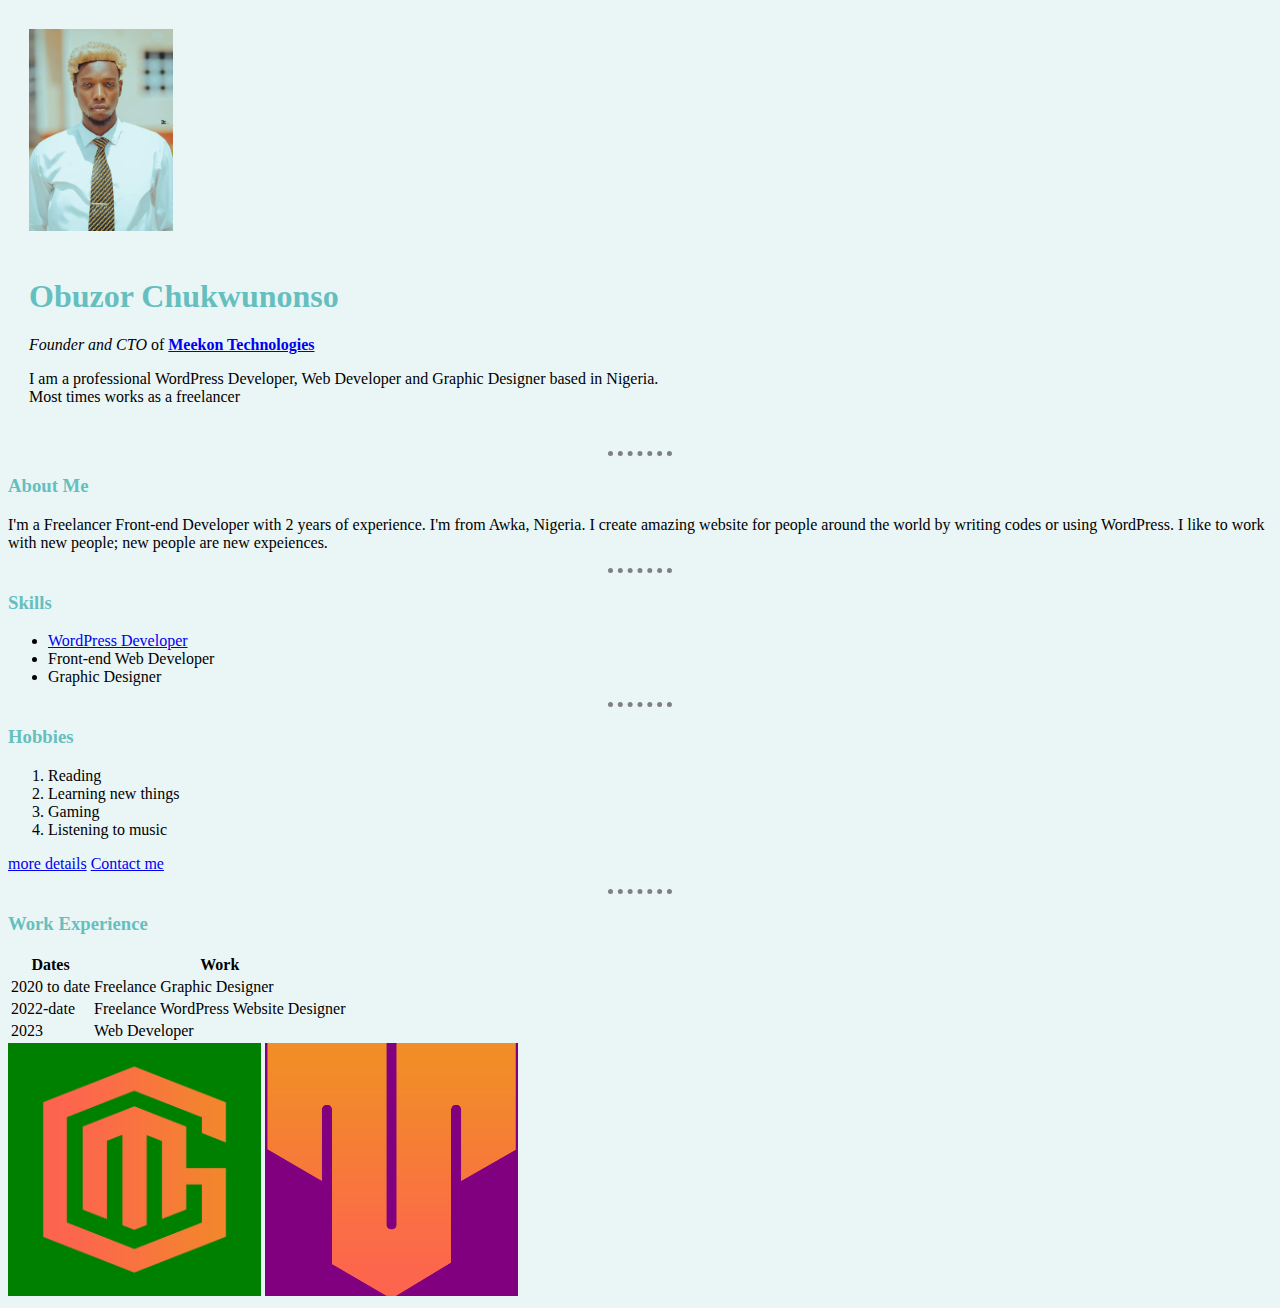
<file: index.html>
<!DOCTYPE html>
<html lang="en" dir="ltr">
  <head>
    <meta charset="utf-8">
    <title>Meekon HTML site</title>
    <link rel="stylesheet" href="css/style.css">
  </head>

  <body>
    <table cellspacing="20">
      <tr>
        <td>
          <img class="Meek" src="Meek SRC.jpg" alt="Obuzor Chukwunonso">
        </td>
      </tr>
      <tr>
        <td>
          <h1>Obuzor Chukwunonso</h1>
          <p><em>Founder and CTO</em> of <strong><a href="https://meekon.ng">Meekon Technologies</a></strong></p>
          <p>I am a professional WordPress Developer, Web Developer and Graphic Designer based in Nigeria. <br>Most times works as
            a freelancer</p>
        </td>
      </tr>
    </table>
    <hr>
    <h3>About Me</h3>
    <p>I'm a Freelancer Front-end Developer with 2 years of experience. I'm from Awka, Nigeria.
      I create amazing website for people around the world by writing codes or using WordPress. I like to work with new people;
      new people are new expeiences.</p>
    <hr>
    <h3>Skills</h3>
    <ul>
      <li><a href="https://wordpress.org">WordPress Developer</a></li>
      <li>Front-end Web Developer</li>
      <li>Graphic Designer</li>
    </ul>
    <hr>
    <h3> Hobbies</h3>
    <ol>
      <li>Reading</li>
      <li>Learning new things</li>
      <li>Gaming</li>
      <li>Listening to music</li>
    </ol>
    <p><a href="hobbies.html">more details</a>
      <a href="contact.html">Contact me</a>
    </p>
    <hr>
    <h3>
      Work Experience
    </h3>
    <table>
      <th>
        Dates
      </th>
      <th>
        Work
      </th>
      <tr>
        <td>
          2020 to date
        </td>
        <td>
          Freelance Graphic Designer
        </td>
      </tr>
      <tr>
        <td>
          2022-date
        </td>
        <td>
          Freelance WordPress Website Designer
        </td>
      </tr>
      <tr>
        <td>
          2023
        </td>
        <td>
          Web Developer
        </td>
      </tr>
    </table>
    <img class="graphics" src="Meekon-Logo-gradient-png.png" alt="Meekon graphics logo">
    <img class="website" src="Meekon-Technologies-png.png" alt="meekon technologies logo">
  </body>
</html>
</file>
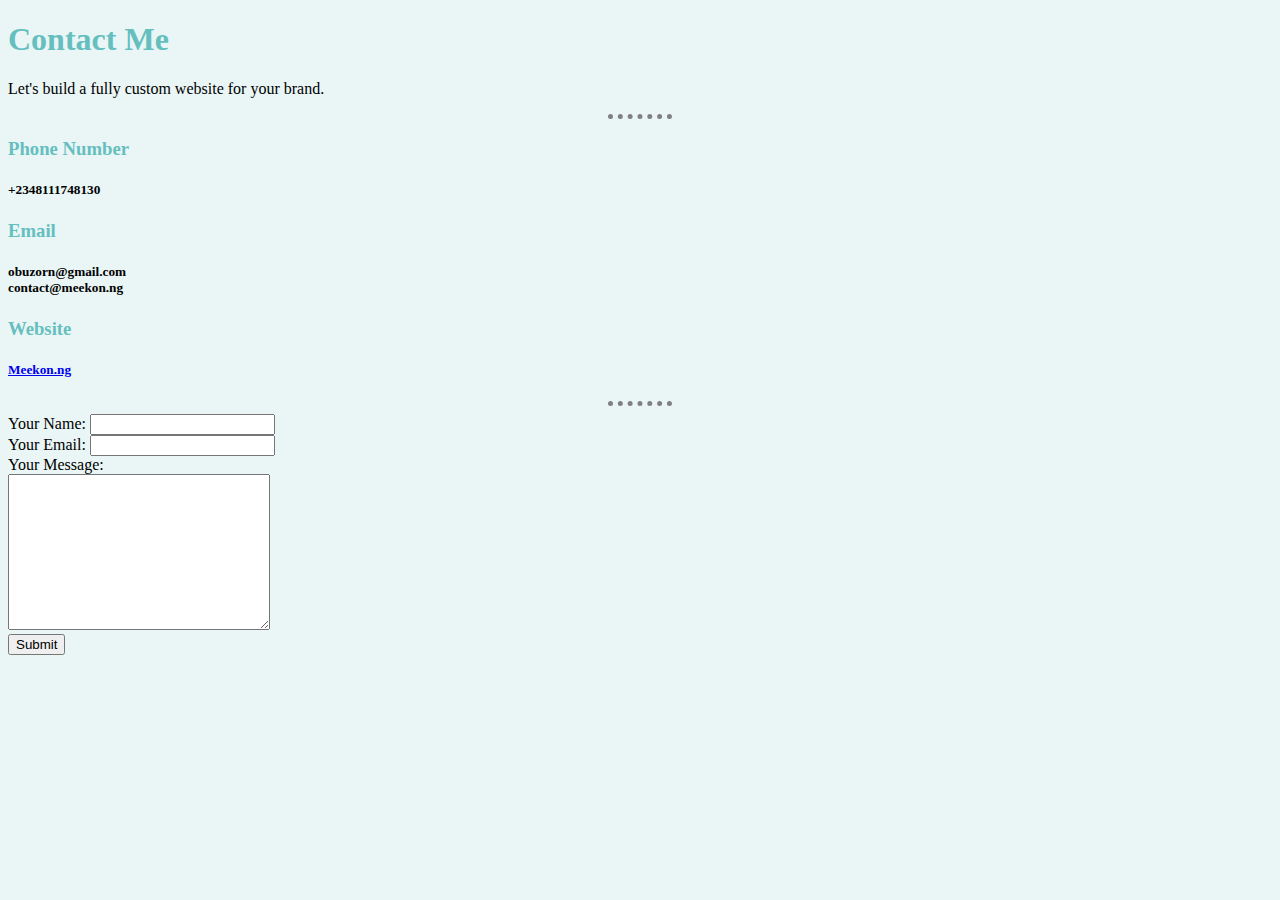
<file: contact.html>
<!DOCTYPE html>
<html lang="en">
<head>
    <meta charset="UTF-8">
    <meta http-equiv="X-UA-Compatible" content="IE=edge">
    <meta name="viewport" content="width=device-width, initial-scale=1.0">
    <title>Contact Me</title>
    <link rel="stylesheet" href="css/style.css">
</head>
<body>
    <h1>
        Contact Me
    </h1>
    <p>
        Let's build a fully custom website for your brand.
    </p>
    <hr>
    <h3>
        Phone Number
    </h3>
        <h5>
            +2348111748130
        </h5>
    <h3>
        Email
    </h3>
        <h5>
            obuzorn@gmail.com <br>contact@meekon.ng
        </h5>
    <h3>
        Website
    </h3>
        <h5>
            <a href="https://meekon.ng">Meekon.ng</a>
        </h5>
        <hr>
    <form action="mailto:obuzorn@gmail.com" method="post" enctype="text/plain">
        <label>Your Name:</label>
        <input type="text" name="Your name" id="">
        <br>
        <label>Your Email:</label>
        <input type="email" name="Your email" id="">
        <br>
        <label>Your Message:</label><br>
        <textarea name="Your Message" id="" cols="30" rows="10"></textarea><br>
        <input type="button" value="Submit">
    </form>
</body>
</html>
</file>
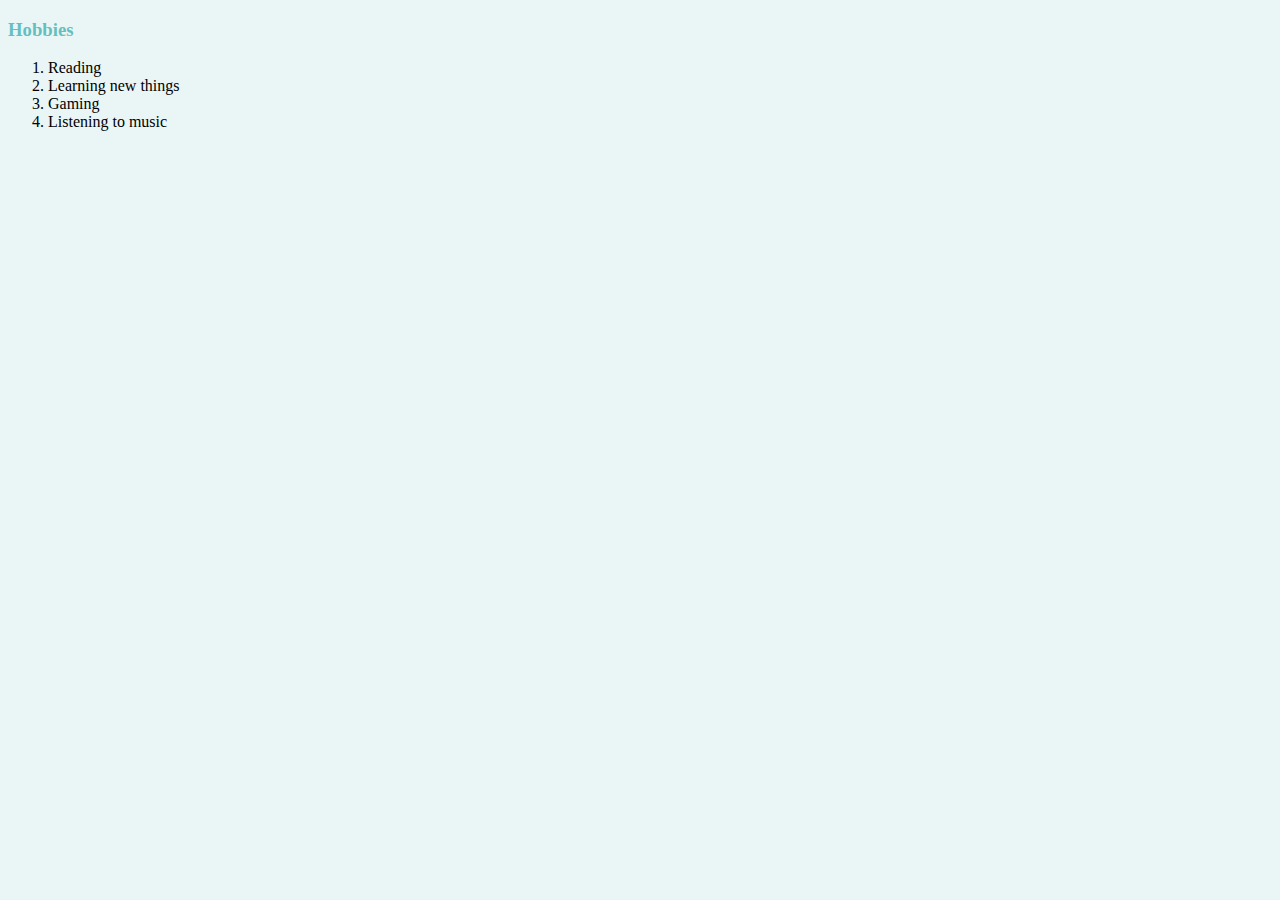
<file: hobbies.html>
<!DOCTYPE html>
<html lang="en">
<head>
    <meta charset="UTF-8">
    <meta http-equiv="X-UA-Compatible" content="IE=edge">
    <meta name="viewport" content="width=device-width, initial-scale=1.0">
    <title>Hobbies</title>
    <link rel="stylesheet" href="css/style.css">
</head>
<body>
    <h3>Hobbies</h3>
    <ol>
      <li>Reading</li>
      <li>Learning new things</li>
      <li>Gaming</li>
      <li>Listening to music</li>
    </ol>
</body>
</html>
</file>
<file: css/style.css>
/*tag selector*/
body {
    background-color: #eaf6f6;
}

hr {
    border-style: none;
    border-top-style: dotted;
    border-color: grey;
    border-width: 5px;
    width: 5%;
}



h1 {
    color: #66bfbf;
}

h3 {
    color: #66bfbf;
}


img{
    width: 20%;
}

img:hover{
    background-color: gold;
}
/*
img {
    background-color: red;
}
*/
/********************Class Selector******************/
.graphics {
    background-color: green;
}
.website {
    background-color: purple;
}
</file>
